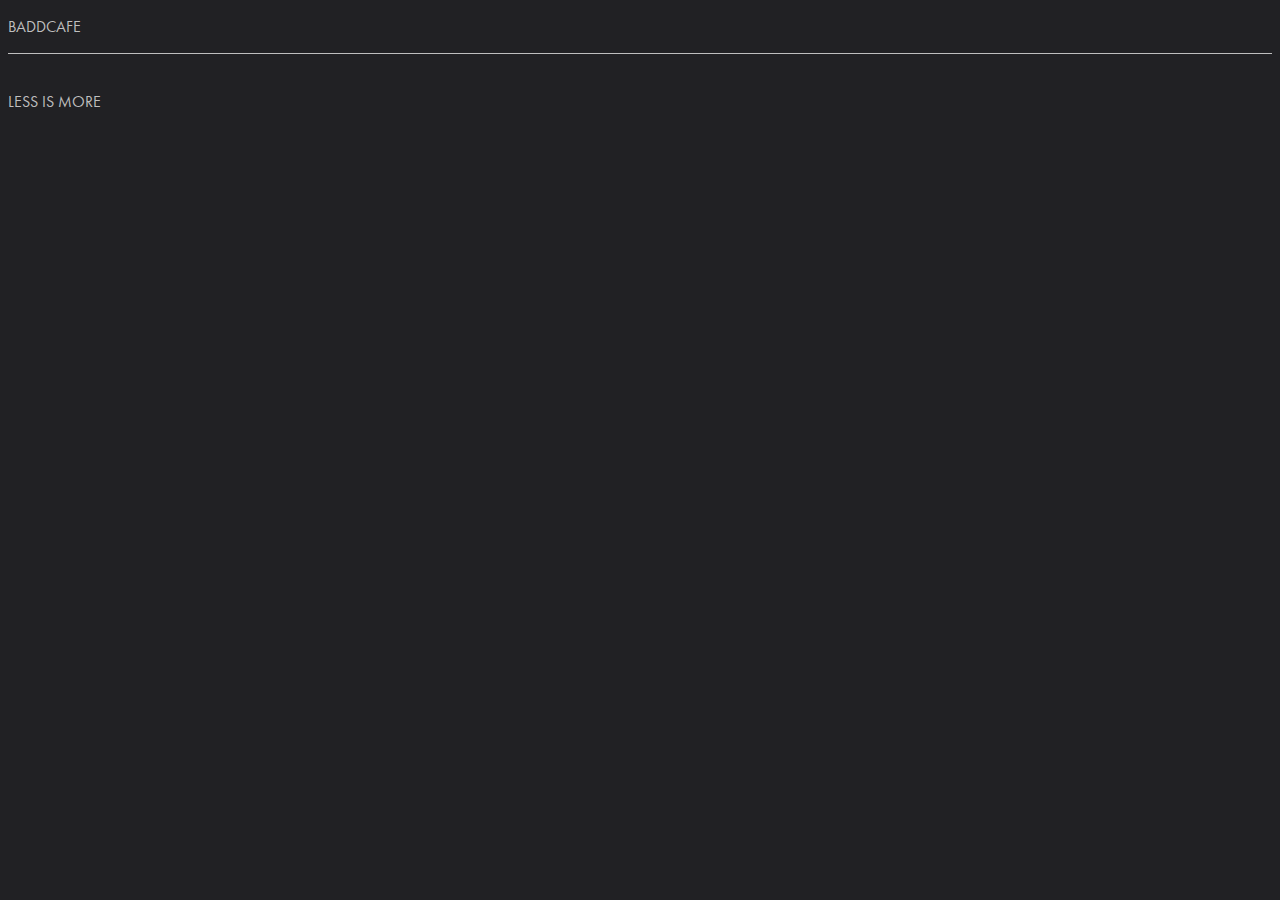
<file: index.html>
<!DOCTYPE html PUBLIC "-//W3C//DTD XHTML 1.0 Strict//EN"
   "http://www.w3.org/TR/xhtml1/DTD/xhtml1-strict.dtd">
<html xmlns="http://www.w3.org/1999/xhtml" lang="en" xml:lang="en">
<head>
  <meta http-equiv="Content-type" content="text/html; charset=utf-8" />
  <title>0xBADDCAFE</title>
  <link href="css/prime.css" rel="stylesheet"  type="text/css"/>
</head>
<body>
  <p>BADDCAFE</p>
  <hr />
  <p><br />LESS IS MORE</p>
  </body>
  </html>
</file>
<file: css/prime.css>
html, body {
    font-family: 'FuturaPTWebBook';
  } 

body {
	background-color: #212124;
	color: #BFBFBF;
   }

hr {
    background-color: #BFBFBF;
	color: #BFBFBF;
    border: 0 none;
    height: 1px;
}

@font-face {
	font-family: 'FuturaPTWebBook';
	src:
		url('../fonts/Futura-PT_Book.woff2') format('woff2'),
		url('../fonts/Futura-PT_Book.woff') format('woff');
	font-weight: normal;
	font-style: normal;
}
</file>
